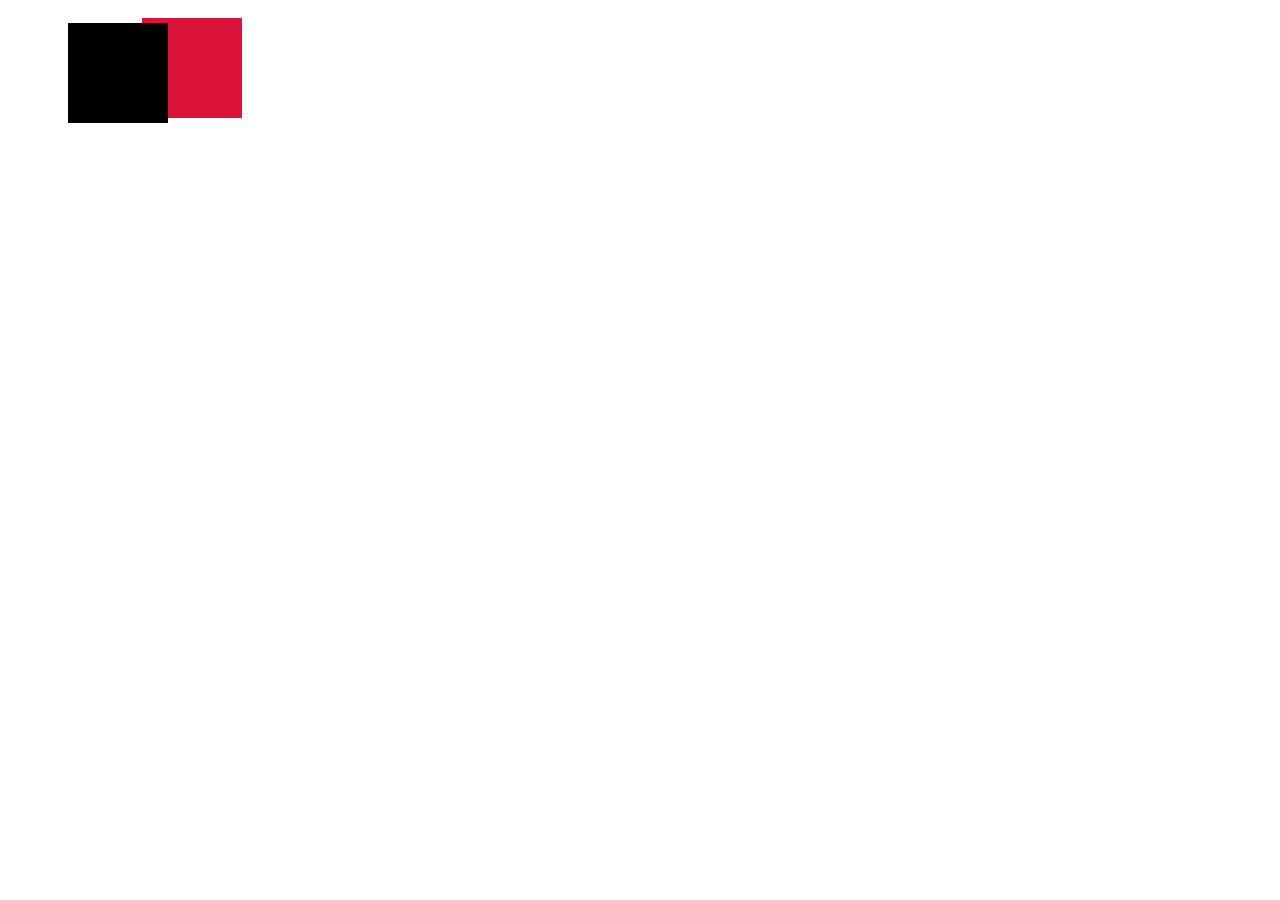
<file: training_1/index.html>
<!DOCTYPE html>
<html lang="en">
<head>
  <meta charset="UTF-8">
  <meta http-equiv="X-UA-Compatible" content="IE=edge">
  <meta name="viewport" content="width=device-width, initial-scale=1.0">
  <link rel="stylesheet" href="css/style.css">
  <title>Positioning</title>
</head>
<body>
<div class="block relative"></div>
<div class="block"></div>
</body>
</html>
</file>
<file: training_1/css/style.css>
.block {
  display: inline-block;
  width: 100px;
  height: 100px;
  margin: 10px;
  background-color: crimson;
}
.relative {
  position: relative;
  background-color: #000;
}
/* .relative {
  position: absolute;
  background-color: #000;
} */
.block{
  left:50px;
  top:5px;
}
</file>
